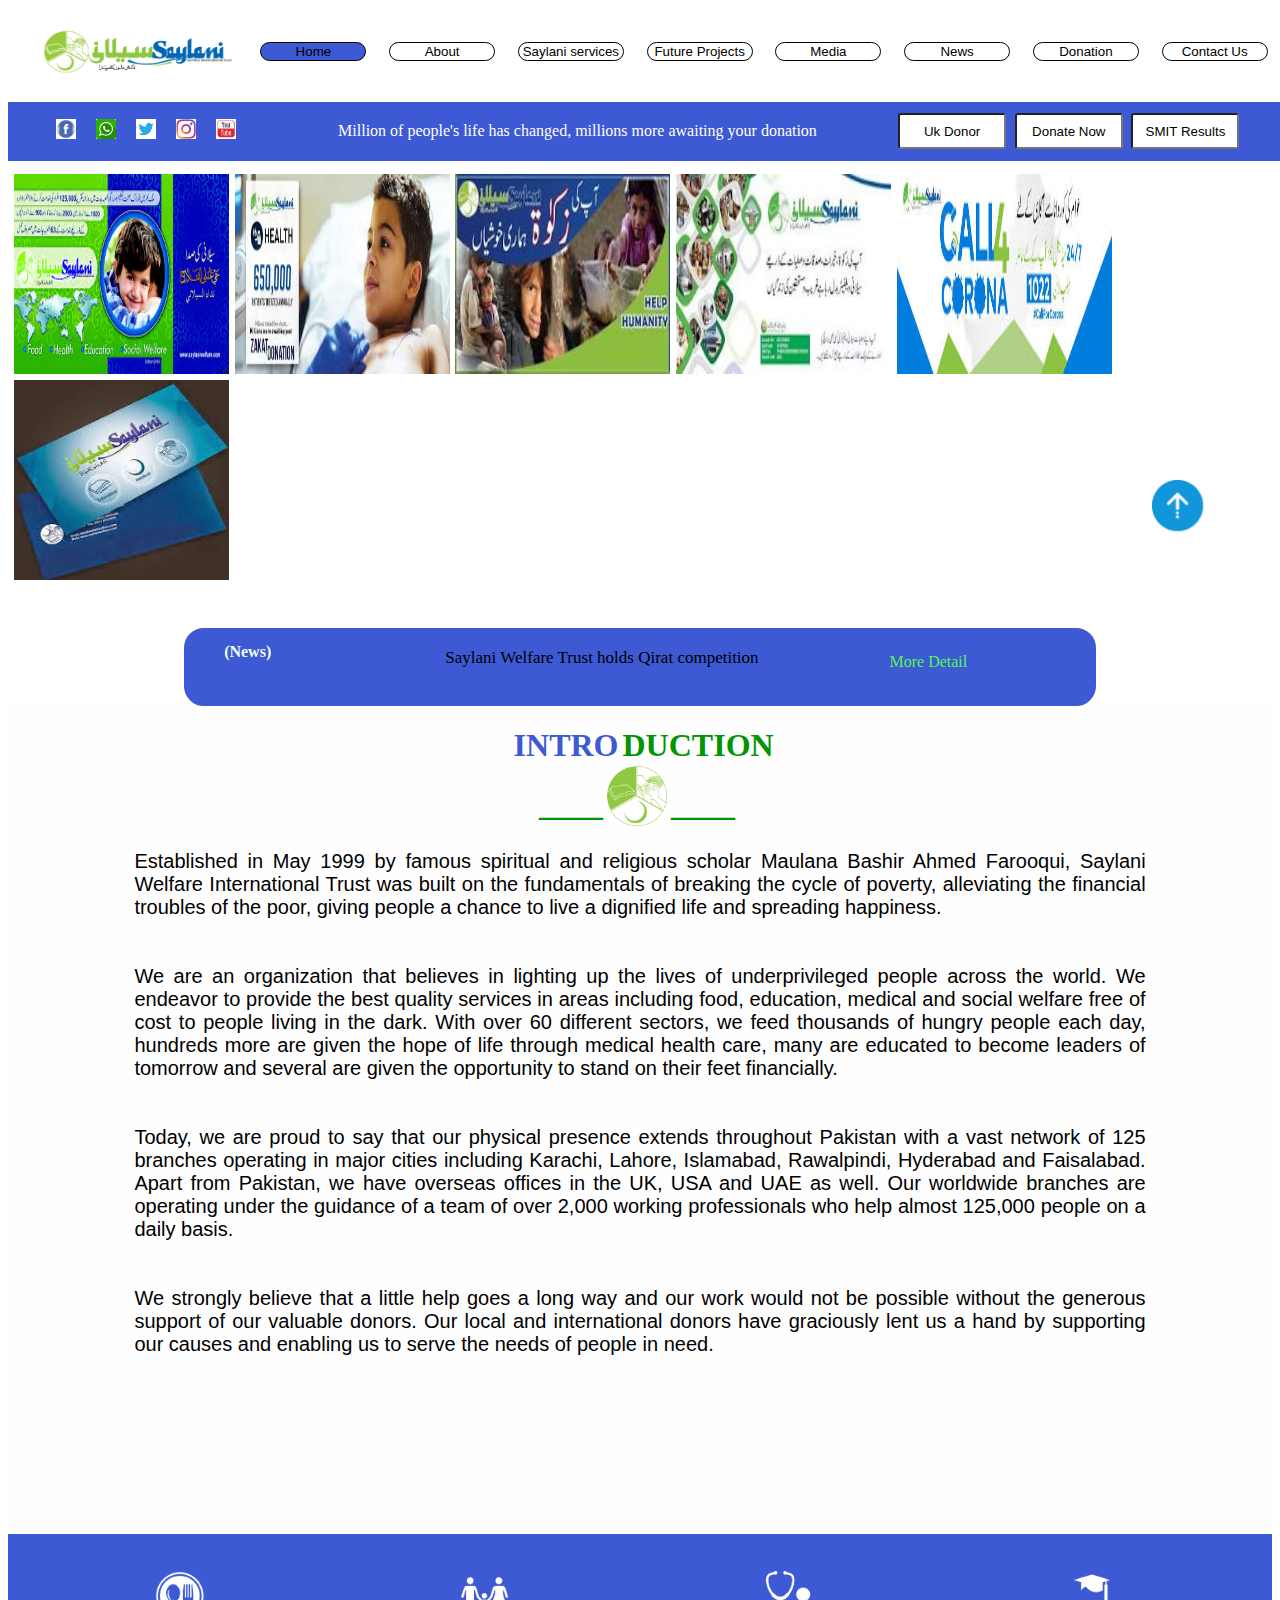
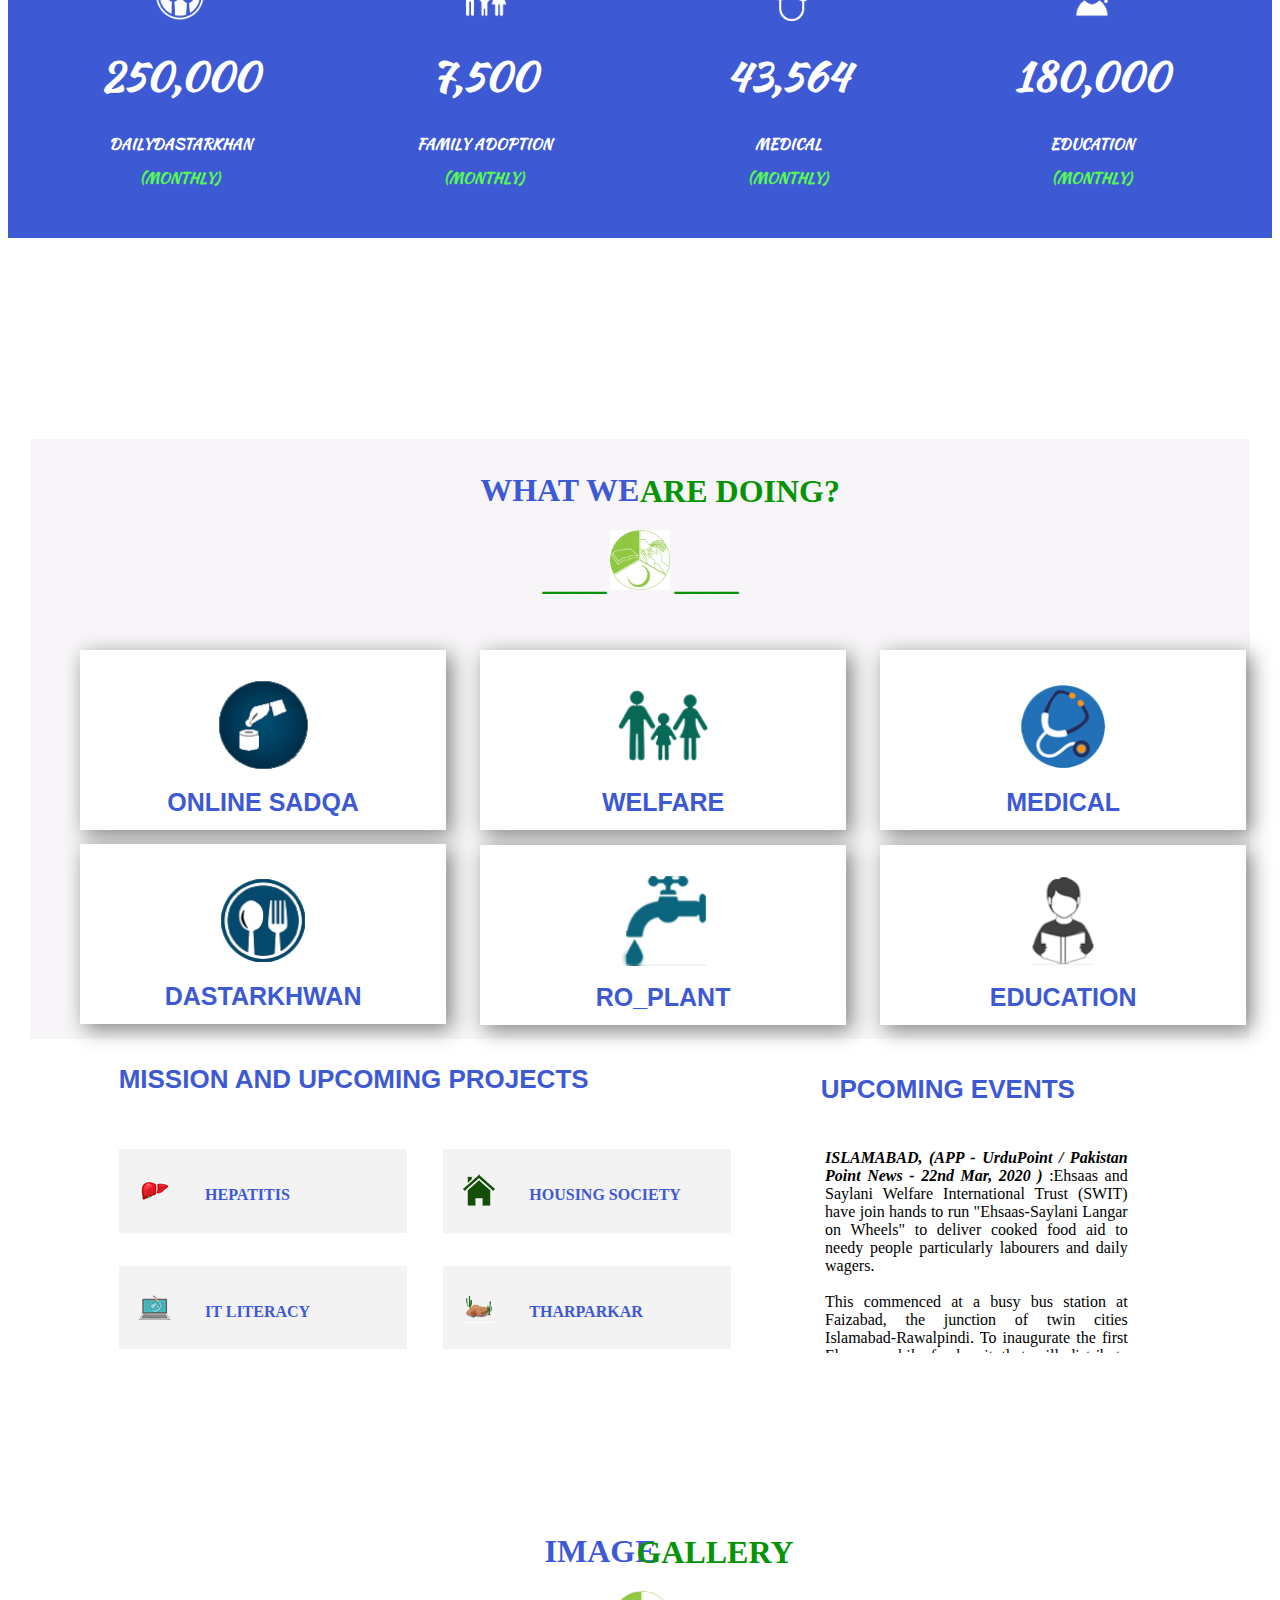
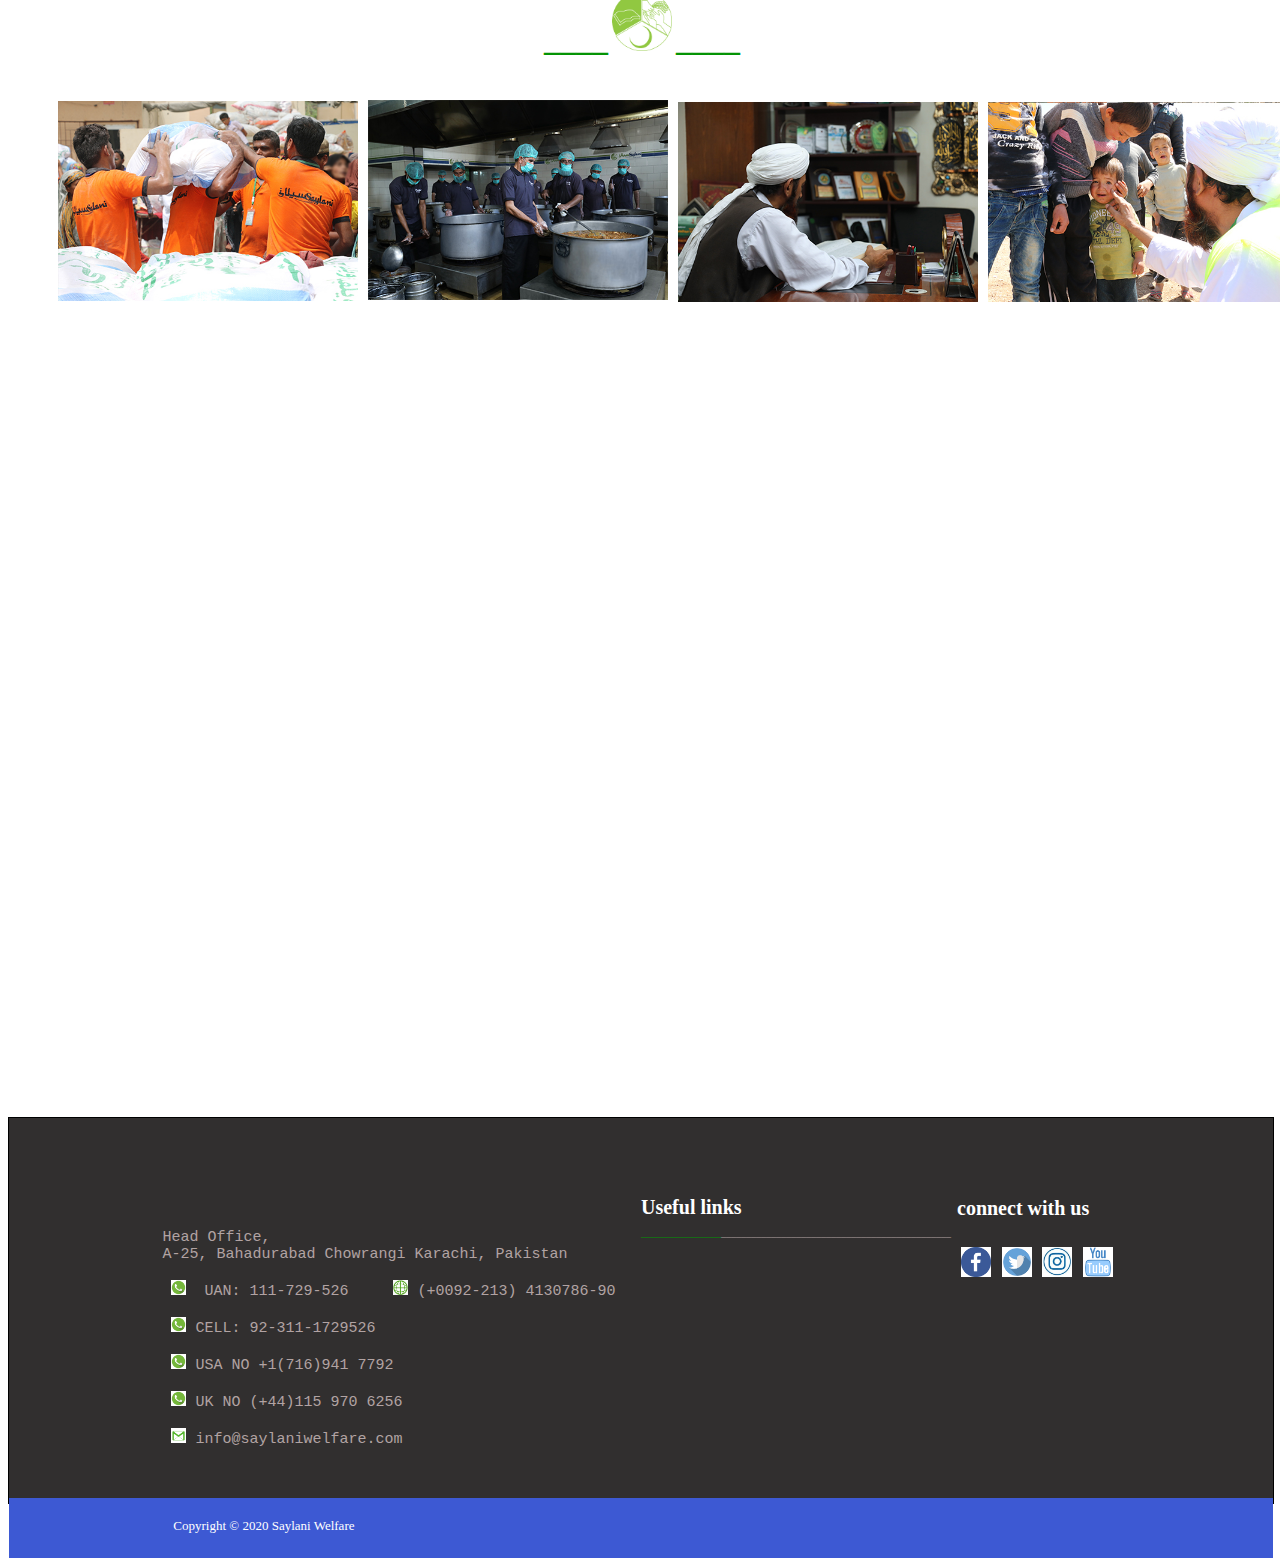
<file: index.html>
<!DOCTYPE html>
<html lang="en">

<head>
    <meta charset="UTF-8">
    <meta name="viewport" content="width=device-width, initial-scale=1.0">
    <title>home page</title>
    <link rel="stylesheet" href="style.css">
    <link href="https://fonts.googleapis.com/css2?family=Dancing+Script
        :wght@533&family=Kaushan+Script&family=Lobster&family=Satisfy&display=swap" rel="stylesheet">
</head>

<body>
    <div class="main">
        <div class="f_s">


            <div class="second">
                <div class="img_2">
                    <img id="saylani_img" width="200px" height="50px" src="image/Saylani-logo.png" alt="">
                </div>
                <div class="buttons">
                    <div class="button1">
                        <a href="index.html"><input id="buton" class="width home" type="text" value="Home"></a>
                    </div>

                    <div class="button2">
                        <a href=""><input id="buton" class="width" type="text" value="About"></a>
                    </div>

                    <div class="button3">
                        <a href=""><input id="buton" class="width" type="text" value="Saylani services"></a>
                    </div>

                    <div class="button4">
                        <a href=""><input id="buton" class="width" type="text" value="Future Projects"></a>
                    </div>

                    <div class="button5">
                        <a href=""><input id="buton" class="width" type="text" value="Media"></a>
                    </div>

                    <div class="button6">
                        <a href=""><input id="buton" class="width" type="text" value="News"></a>
                    </div>

                    <div class="button7">
                        <a href=""><input id="buton" class="width" type=" text" value="Donation"></a>
                    </div>

                    <div class="button8">
                        <a href=""><input id="buton" class="width" type="text" value="Contact Us"></a>


                    </div>
                </div>
            </div>
        </div>
        <!-- ending 2nd div -->
        <div class="first">
            <div class="img">

                <a href="http://facebook.com" target="_blank"> <img width="20px" height="20px" class="fb"
                        src="image/fbimage.jpg" alt=""></a>
                <a href="http://whatapp.com" target="_blank"> <img width="20px" height="20px" class="whatap"
                        src="image/whatap.png" alt=""></a>
                <a href="http://twitter.com" target="_blank"> <img width="20px" height="20px" class="twitter"
                        src="image/twiter.png" alt=""></a>
                <a href="http://instagram.com" target="_blank"> <img width="20px" height="20px" class="insta"
                        src="image/insta img.jpg" alt=""></a>
                <a href="http://youtube.com" target="_blank"> <img width="20px" height="20px" class="youtube"
                        src="image/youtub.jpg" alt=""></a>
            </div>
            <div class="para1">
                <p>Million of people's life has changed, millions more awaiting your donation</p>
            </div>
            <div class="inputs">
                <a href=""> <input class="input1" type="text" value="Uk Donor"> </a>
                <a href=""> <input class="input2" type="text" value="Donate Now"> </a>
                <a href=""> <input class="input3" type="text" value="SMIT Results"> </a>
            </div>
        </div>
    </div>
    <!-- ending 1st div -->



    <div class="third">
        <div class="large_img">
            <img id="img3d" class="img1" src="image/saylani images.jpg" alt="">
            <img id="img3d" class="img2" src="image/saylani health.jpg" alt="">
            <img id="img3d" class="img3" src="image/saylani 3.jpg" alt="">
            <img id="img3d" class="img4" src="image/saylani 5.jpg" alt="">
            <img id="img3d" class="img5" src="image/saylani 6.jpg" alt="">
            <img id="img3d" class="img6" src="image/saylani 7.jpg" alt="">
        </div>
    </div>
    <!-- ending third div -->
    <div class="fourth">
        <div id="news">
            <h4 >(News)</h4>
        </div>
        <div id="para">
            <p > Saylani Welfare Trust holds Qirat competition </p>
        </div>
        <div id="detail">
            <a id="detail" href="detail.html">More Detail</a>
        </div>
    </div>
    <!-- ending fourth div -->

    <div class="fifth" id="fifth">
        <div>
            <h1 id="intro">
                <h1 class="i" style="color: rgb(61, 89, 211);">INTRO</h1>
                <h1 class="d" style="color:rgb(4, 148, 4) ;">DUCTION</h1>
            </h1> <br>
            <h1 class="dash">____</h1>
            <img width="60px" id="halfl" src="image/half_logo.png" alt="">
            <h1 class="dash">____</h1>
            <div class="intro_para">
                <p id="intro_para">
                    Established in May 1999 by famous spiritual and religious scholar Maulana Bashir Ahmed Farooqui,
                    Saylani Welfare International Trust was built on the fundamentals of breaking the cycle of
                    poverty,
                    alleviating the financial troubles of the poor, giving people a chance to live a dignified
                    life and
                    spreading happiness. <br> <br>
                    <br>
                    We are an organization that believes in lighting up the lives of underprivileged people
                    across the
                    world. We endeavor to provide the best quality services in areas including food, education,
                    medical
                    and social welfare free of cost to people living in the dark. With over 60 different sectors, we
                    feed thousands of hungry people each day, hundreds more are given the hope of life through
                    medical
                    health care, many are educated to become leaders of tomorrow and several are given the
                    opportunity
                    to stand on their feet financially. <br> <br>
                    <br>
                    Today, we are proud to say that our physical presence extends throughout Pakistan with a vast
                    network of 125 branches operating in major cities including Karachi, Lahore, Islamabad,
                    Rawalpindi,
                    Hyderabad and Faisalabad. Apart from Pakistan, we have overseas offices in the UK,
                    USA and UAE as
                    well. Our worldwide branches are operating under the guidance of a team of over 2,000
                    working
                    professionals who help almost 125,000 people on a daily basis. <br> <br>
                    <br>
                    We strongly believe that a little help goes a long way and our work would not be possible
                    without
                    the generous support of our valuable donors. Our local and international donors have
                    graciously lent
                    us a hand by supporting our causes and enabling us to serve the needs of people in need.
                </p>
            </div>
        </div>
    </div> -->
    <!-- ending fifth div -->
    <div class="sixth">
        <div>
            <div style="display: inline-block;" class="food">
                <img id="foodi" src="image/icon_food_png.png" alt="">
                <h1 id="food">250,000</h1>
                <h2>
                    <h2 id="da">DAILYDASTARKHAN</h2>
                    <h2 id="mo1"">(MONTHLY)</h2></h2>
             
            </div>
            <div style="display: inline-block;" class="family">
                        <img id="familyi" src="image/icon_family_png.png" alt="">
                        <h1 id="family">7,500</h1>
                        <h2>
                            <h2 id="fa">FAMILY ADOPTION</h2>
                            <h2 id="mo2">(MONTHLY)</h2>
                        </h2>
            </div>
            <div style="display: inline-block;" class="health">
                <img id="healthi" src="image/icon_medical_png.png" alt="">
                <h1 id="health">43,564</h1>
                <h2>
                    <h2 id="ma">MEDICAL</h2>
                    <h2 id="mo3">(MONTHLY)</h2>
                </h2>
            </div>
            <div style="display: inline-block;" class="edu">
                <img id="edui" src="image/icon_education_png.png" alt="">
                <h1 id="edu">180,000</h1>
                <h2>
                    <h2 id="ed">EDUCATION</h2>
                    <h2 id="mo4">(MONTHLY)</h2>
                </h2>
            </div>
        </div>
    </div>
    <!-- ending sixth div -->
    <div id="seven" class="seven">
        <h1>
            <h1 style="color:rgb(61, 89, 211) ;" id="WHAT">WHAT WE</h1>
            <h1 style="color:rgb(4, 148, 4) ;" id="ARE">ARE DOING?</h1>

        </h1>
        <h1 id="dash12" class="dash1">____</h1>
        <img width="60px" class="halfl1" id="halfl1" src="image/half_logo.png" alt="">
        <h1 id="dash1" class="dash1">____</h1>

        <div id="onls" class="onls">
            <a href="s,w,m,d,r,e(div6)/sadqa.html"> <img id="w" class="w" src="image/onlinesadqah.png" alt=""></a>
            <h1 id="H"  class="H">ONLINE SADQA</h1>
        </div>
        <div id="welfare" class="welfare">
            <a href=""> <img id="w"  class="w" src="image/welfare.png" alt=""></a>
            <h1 id="H1"  class="H">WELFARE</h1>
        </div>
        <div id="madical" class="madical">
            <a href=""> <img id="w"  class="w" src="image/medical.png" alt=""></a>
            <h1 id="H1"  class="H">MEDICAL</h1>
        </div>
        <div id="dastarkhwan" class="dastarkhwan">
            <a href=""> <img id="w"  class="w" src="image/Dastarkhwan.png" alt=""></a>
            <h1 id="H"  class="H">DASTARKHWAN</h1>
        </div>
        <div id="roplant" class="roplant">
            <a href=""> <img id="w"  class="w" src="image/ROPLANT.png" alt=""></a>
            <h1 id="H"  class="H">RO_PLANT</h1>
        </div>
        <div id="education" class="education">
            <a href=""> <img id="w"  class="w" src="image/education.png" alt=""></a>
            <h1 id="H" class="H">EDUCATION</h1>
        </div>

    </div>
    <!-- ending seven div -->

    <div id="eight" class="eight">
        <div id="MandUp" class="MandUp">
            <div class="h1" id="h1">
                <h1>MISSION AND UPCOMING PROJECTS</h1>
            </div>
            <div class="hapathitis" id="hapathitis">
                <img class="p_img" id="p_img" src="image/Hepatitis.png" alt="">
                <p class="p_p" id="p_p">HEPATITIS</p>
            </div>
            <div class="housing_s" id="housing_s">
                <img class="p_img" id="p_img" src="image/housing.png" alt="">
                <p class="p_p" id="p_p">HOUSING SOCIETY</p>
            </div>
            <div class="itl" id="itl">
                <img class="p_img" id="p_img" src="image/IT.png" alt="">
                <p class="p_p" id="p_p">IT LITERACY</p>
            </div>
            <div class="tarparkar" id="tarparkar">
                <img class="p_img" id="p_img" src="image/tharparkar.png" alt="">
                <p class="p_p" id="p_p">THARPARKAR</p>
            </div>
        </div>
        <div id="UE" class="UE">
            <div class="h1_2" id="h1_2" ">
                <h1 >UPCOMING EVENTS</h1>
            </div>
            <div class="new_p" id="new_p">
                <p> <b> <i> ISLAMABAD, (APP - UrduPoint / Pakistan Point News - 22nd Mar, 2020 ) </i></b> :Ehsaas
                    and Saylani
                    Welfare International Trust (SWIT) have join hands to run "Ehsaas-Saylani Langar on Wheels" to
                    deliver
                    cooked food aid to needy people particularly labourers and daily wagers. <br> <br>

                    This commenced at a busy bus station at Faizabad, the junction of twin cities
                    Islamabad-Rawalpindi. To inaugurate the first Ehsaas mobile food unit that will
                    distribute food two times daily,<b> <i> Dr. Sania Nishtar </i></b>, Prime Minister's
                    Special Assistant on Social Protection and Poverty Alleviation was joined by Yousuf Lakhani,
                    President, SWIT. <br> <br>

                    Mobile vans aimed to combat hunger will discourage people from congregating at one spot for
                    free food collection and will serve at various points in cities including public places,
                    slums and hospitals while explicitly ensuring dignity and social distance for the safety of people.
                    <br> <br>

                    As people are at the risk of small income generating opportunities due to the pandemic emergency
                    in the country, this food aid concept will be stretched out soon to a bigger, better and faster
                    scale across all major cities of Pakistan as part of the Ehsaas framework. <br> <br>

                    Briefing media on the occasion,<b> <i> Dr. Nishtar said</i> </b>, "Feeding poor and deserving is
                    central to Prime Minister's vision of welfare state. Ehsaas realizes that Corona outbreak has
                    exacerbated an escalating poverty that will affect laborers and daily wagers the most, as people
                    are being bound to stay at homes. <br> <br>

                    <q> She then continued, "Ehsaas-Saylani Langar on Wheels is the dire need of the hour that will
                        not only address hunger and nutritional needs of the impoverished, but it will also provide
                        us an opportunity to connect with them, respond to their needs and educate them about
                        precautionary guidelines to fight this war against Corona virus." "We are deeply
                        honoured to partner
                        with Ehsaas and pledge full support for this tremendous cause to ease the food burden of
                        urban poor with complete dignity and safety in these difficult times.</q> said President,
                    SWIT.
                    <br> <br>

                    Last year in October, Prime Minister Imran Khan had launched Ehsaas Saylani Langar
                    initiative to provide free food to the poor, laborers and homeless across the country. <br> <br>

                    Since then, several Ehsaas-Saylani Langars have been opened and several others are
                    under construction to feed the poor. <br> <br>

                    Through this program 112 Ehsaas-Saylani Langars will open throughout the country. <br> <br>

                    Sitting under the umbrella of Ehsaas, this Langar on wheels initiative will expand
                    the capacity under the public private partnership to distribute food by removing
                    barriers that prevent access to underserved areas and will allow for fast and
                    flexible delivery in line with precautionary protocols set out by Ehsaas.</p> <br>
            </div>
        </div>
    </div>
    <!-- ending 8th div  -->

    <div id="nine" class="nine">
        <h1>
            <h1 style="color:rgb(61, 89, 211) ;" class="IM" id="IM">IMAGE</h1>
            <h1 style="color:rgb(4, 148, 4) ;"   class="GA" id="GA">GALLERY</h1>
        </h1>
        <h1 id="dash1_1" class="dash1_1">____</h1>
        <img width="60px" class="halfl1_1" id="halfl1_1" src="image/half_logo.png" alt="">
        <h1 id="dash1_1" class="dash1_1">____</h1>
    </div>
    <div class="G_imgs" id="G_imgs">
        <a href="image_page/img1.html"><img id="iim1" width="300px" style="position: relative;left: 50px; top: 200px;"
                src="image/rashan2.jpg" alt=""></a>
        <a href="image_page/img2.html"><img id="iim2" width="300px" style="position: relative;left: 360px; top: -5px;"
                src="image/food.jpg" alt=""></a>
        <a href="image_page/img3.html"><img id="iim3" width="300px" style="position: relative;left: 670px; top: -207px;"
                src="image/hazrat.jpg" alt=""></a>
        <a href="image_page/img4.html"><img id="iim4"  width="300px" style="position: relative;left: 980px; top: -411px;"
                src="image/hazrat2.jpg" alt=""></a>
    </div>
    <!-- ending 9th div -->
    <div class="ten">
        <div id="footer">
            <p>
                <pre>   Head Office,
   A-25, Bahadurabad Chowrangi Karachi, Pakistan<br>
   <a style="text-decoration: none;color: rgb(177, 163, 163);" href=""> <img id="foot_img" src="image/phone.png" alt=""> </a> UAN: 111-729-526    <a style="text-decoration: none;color: rgb(177, 163, 163);" href=""> <img id="foot_img" src="image/network.jpg" alt=""> </a>(+0092-213) 4130786-90<br>
   <a style="text-decoration: none;color: rgb(177, 163, 163);" href=""> <img id="foot_img" src="image/phone.png" alt=""> </a>CELL: 92-311-1729526<br>
   <a style="text-decoration: none;color: rgb(177, 163, 163);" href=""> <img id="foot_img" src="image/phone.png" alt=""> </a>USA NO +1(716)941 7792<br>
   <a style="text-decoration: none;color: rgb(177, 163, 163);" href=""> <img id="foot_img" src="image/phone.png" alt=""></a> UK NO (+44)115 970 6256<br>
   <a style="text-decoration: none;color: rgb(177, 163, 163);" href=""> <img id="foot_img" src="image/mailc.png" alt=""> </a>info@saylaniwelfare.com</p>
            </pre>
        </div>
     <div class="ufl">
         <h1>Useful links</h1>
         <p id="f_para" style="color: rgb(4, 148, 4); display: inline-block;"> ________________</p><p id="f_para" style="color:rgb(177, 163, 163) ; display: inline-block;">______________________________________________</p>
     </div>
     <div class="ufl">
         <h1 id="f_lh">connect with us</h1>
        <a href=""> <img id="l_img"  src="image/fbc.png" alt=""></a>
        <a href=""> <img id="l_img"  src="image/twic.png" alt=""></a>
        <a href=""> <img id="l_img"  src="image/1in1.jpg" alt=""></a>
        <a href=""> <img id="l_img"  src="image/youc.png" alt=""></a>
    </div>
    <div class="l_l">
        <p id="l_p">Copyright © 2020 Saylani Welfare</p>
    </div>
    </div>

   <a href=""> <img style="width: 4%;position: fixed;left: 90%;top: 480px; z-index: 1;" src="image/go to top.png" alt=""></a>

    <!-- </div> -->
    </div>
</body>

</html>
</file>
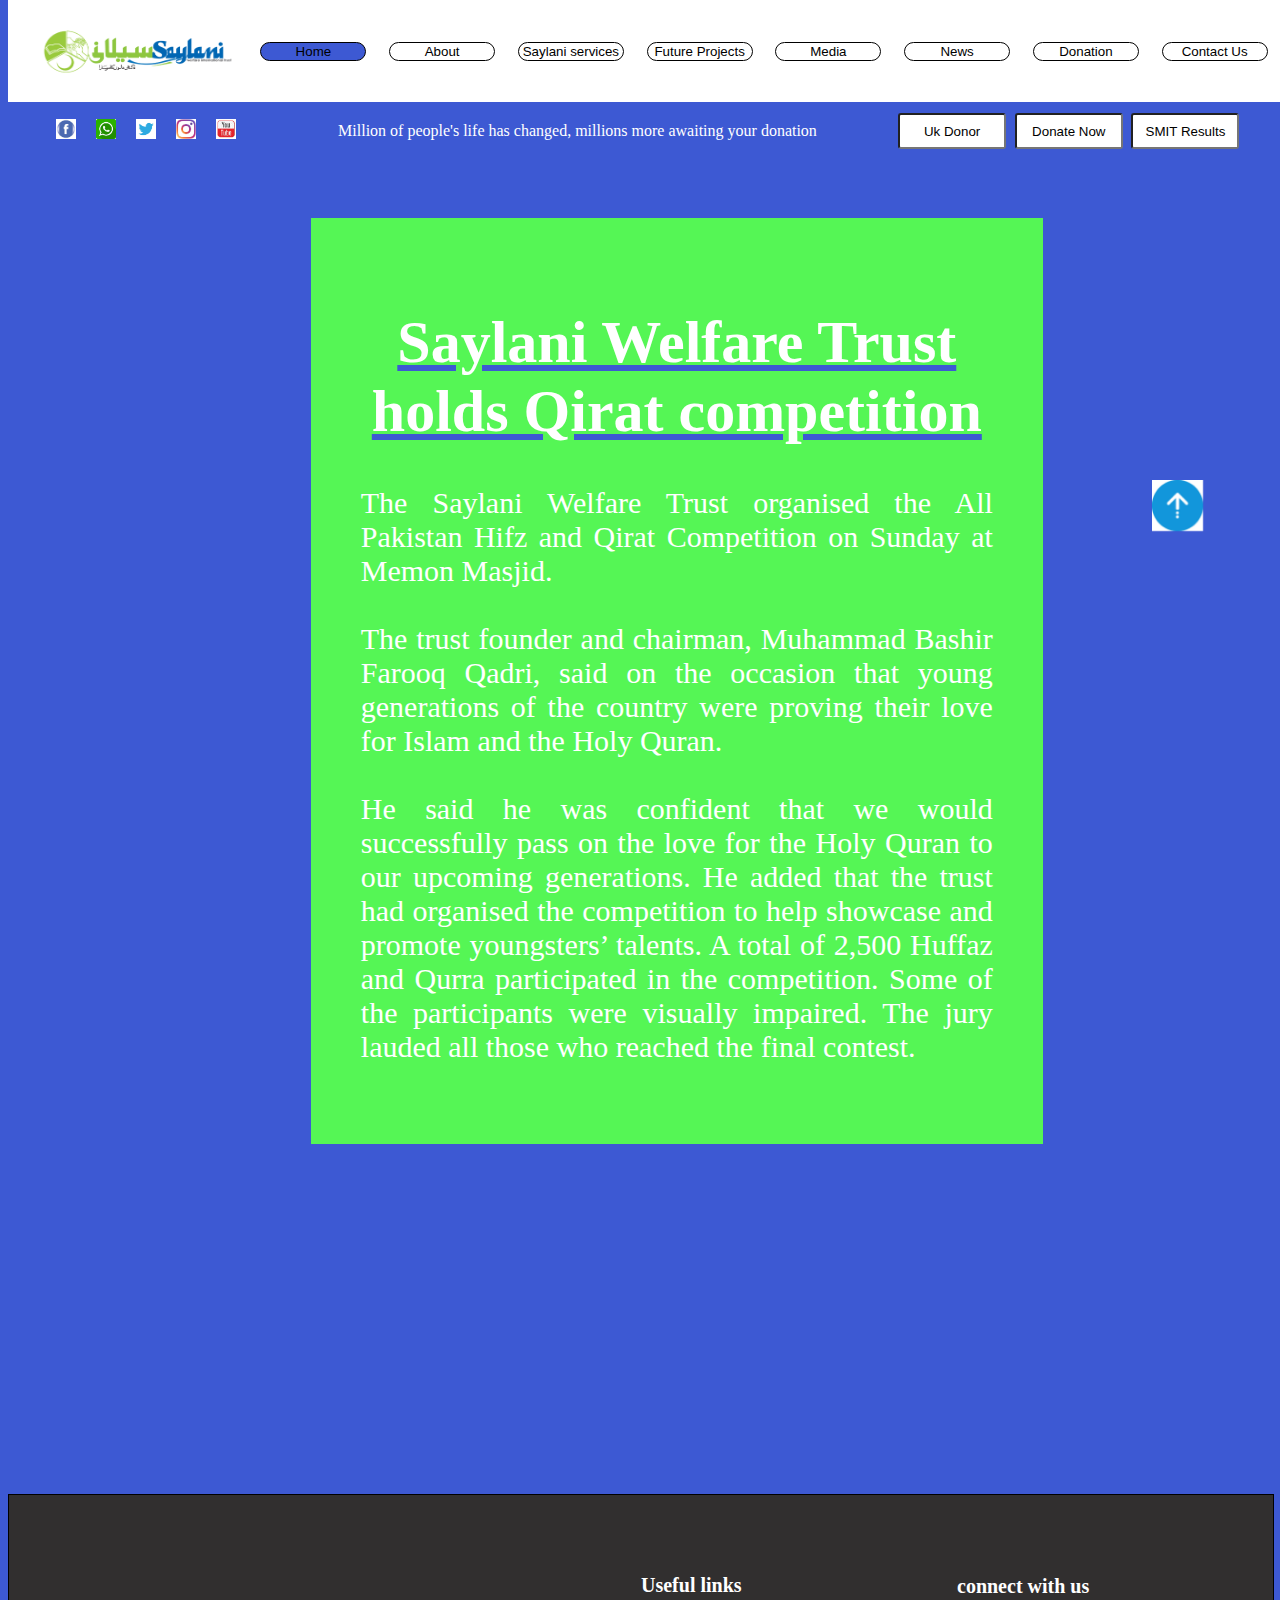
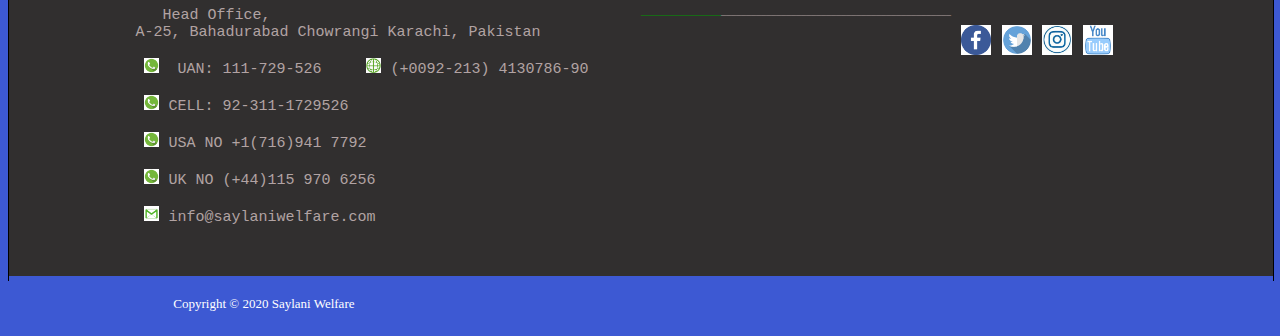
<file: detail.html>
<!DOCTYPE html>
<html lang="en">
<head>
    <meta charset="UTF-8">
    <meta name="viewport" content="width=device-width, initial-scale=1.0">
    <title>More Detail</title>
    <link rel="stylesheet" href="style.css">
</head>
<body style="background-color:rgb(61, 89, 211);">
    
    <div class="second">
        <div class="img_2">
            <img id="saylani_img" width="200px" height="50px" src="image/Saylani-logo.png" alt="">
        </div>
        <div class="buttons">
            <div class="button1">
                <a href="index.html"><input class="width home" id="buton" type="text" value="Home"></a>
            </div>

            <div class="button2">
                <a href=""><input id="buton" class="width" type="text" value="About"></a>
            </div>

            <div class="button3">
                <a href=""><input id="buton" class="width" type="text" value="Saylani services"></a>
            </div>

            <div class="button4">
                <a href=""><input id="buton" class="width" type="text" value="Future Projects"></a>
            </div>

            <div class="button5">
                <a href=""><input id="buton" class="width" type="text" value="Media"></a>
            </div>

            <div class="button6">
                <a href=""><input id="buton" class="width" type="text" value="News"></a>
            </div>

            <div class="button7">
                <a href=""><input id="buton" class="width" type=" text" value="Donation"></a>
            </div>

            <div class="button8">
                <a href=""><input id="buton" class="width" type="text" value="Contact Us"></a>


            </div>
        </div>
    </div>
</div>
<!-- ending 2nd div -->
<div class="first">
    <div class="img">

        <a href="http://facebook.com" target="_blank"> <img width="20px" height="20px" class="fb"
                src="image/fbimage.jpg" alt=""></a>
        <a href="http://whatapp.com" target="_blank"> <img width="20px" height="20px" class="whatap"
                src="image/whatap.png" alt=""></a>
        <a href="http://twitter.com" target="_blank"> <img width="20px" height="20px" class="twitter"
                src="image/twiter.png" alt=""></a>
        <a href="http://instagram.com" target="_blank"> <img width="20px" height="20px" class="insta"
                src="image/insta img.jpg" alt=""></a>
        <a href="http://youtube.com" target="_blank"> <img width="20px" height="20px" class="youtube"
                src="image/youtub.jpg" alt=""></a>
    </div>
    <div class="para1">
        <p>Million of people's life has changed, millions more awaiting your donation</p>
    </div>
    <div class="inputs">
        <a href=""> <input class="input1" type="text" value="Uk Donor"> </a>
        <a href=""> <input class="input2" type="text" value="Donate Now"> </a>
        <a href=""> <input class="input3" type="text" value="SMIT Results"> </a>
    </div>
</div>
</div>

    <!-- ending 2nd div -->
    <div class="div_d">
        <h1 id="heading">Saylani Welfare Trust holds Qirat competition</h1>
    <p id="para_d">
        The Saylani Welfare Trust organised the All Pakistan Hifz and Qirat Competition on Sunday at Memon Masjid. <br> <br>


        The trust founder and chairman, Muhammad Bashir Farooq Qadri, said on the occasion that young generations of the country were proving their love for Islam and the Holy Quran. <br> <br>
        
        He said he was confident that we would successfully pass on the love for the Holy Quran to our upcoming generations. He added that the trust had organised the competition to help showcase and promote youngsters’ talents. A total of 2,500 Huffaz and Qurra participated in the competition. Some of the participants were visually impaired.
     The jury lauded all those who reached the final contest.
    </p>
    
</div>
<!-- <a id="back" href="index.html"> <button>back</button></a> -->
<div class="ten">
    <div id="footer">
        <p>
            <pre>   Head Office,
A-25, Bahadurabad Chowrangi Karachi, Pakistan<br>
<a style="text-decoration: none;color: rgb(177, 163, 163);" href=""> <img id="foot_img" src="image/phone.png" alt=""> </a> UAN: 111-729-526    <a style="text-decoration: none;color: rgb(177, 163, 163);" href=""> <img id="foot_img" src="image/network.jpg" alt=""> </a>(+0092-213) 4130786-90<br>
<a style="text-decoration: none;color: rgb(177, 163, 163);" href=""> <img id="foot_img" src="image/phone.png" alt=""> </a>CELL: 92-311-1729526<br>
<a style="text-decoration: none;color: rgb(177, 163, 163);" href=""> <img id="foot_img" src="image/phone.png" alt=""> </a>USA NO +1(716)941 7792<br>
<a style="text-decoration: none;color: rgb(177, 163, 163);" href=""> <img id="foot_img" src="image/phone.png" alt=""></a> UK NO (+44)115 970 6256<br>
<a style="text-decoration: none;color: rgb(177, 163, 163);" href=""> <img id="foot_img" src="image/mailc.png" alt=""> </a>info@saylaniwelfare.com</p>
        </pre>
    </div>
 <div class="ufl">
     <h1>Useful links</h1>
     <p id="f_para" style="color: rgb(4, 148, 4); display: inline-block;"> ________________</p><p id="f_para" style="color:rgb(177, 163, 163) ; display: inline-block;">______________________________________________</p>
 </div>
 <div class="ufl">
     <h1 id="f_lh">connect with us</h1>
    <a href=""> <img id="l_img"  src="image/fbc.png" alt=""></a>
    <a href=""> <img id="l_img"  src="image/twic.png" alt=""></a>
    <a href=""> <img id="l_img"  src="image/1in1.jpg" alt=""></a>
    <a href=""> <img id="l_img"  src="image/youc.png" alt=""></a>
</div>
<div class="l_l">
    <p id="l_p">Copyright © 2020 Saylani Welfare</p>
</div>
</div>

<a href=""> <img style="width: 4%;position: fixed;left: 90%;top: 480px; z-index: 1;" src="image/go to top.png" alt=""></a>

</body>
</html>
</file>
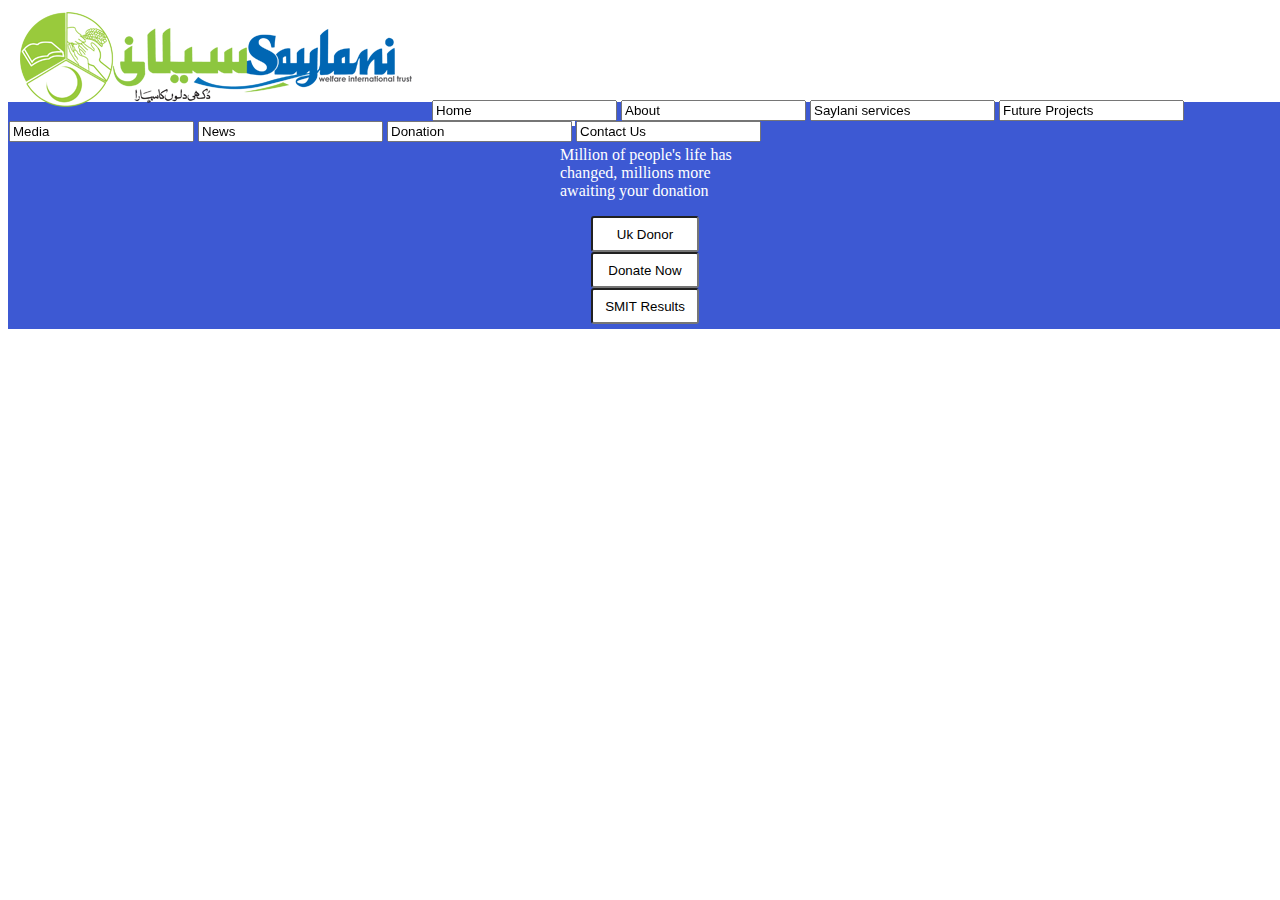
<file: s,w,m,d,r,e(div6)/ro_plant.html>
<!DOCTYPE html>
<html lang="en">
<head>
    <meta charset="UTF-8">
    <meta name="viewport" content="width=device-width, initial-scale=1.0">
    <title>Ro_plant</title>
    <link rel="stylesheet" href="../style.css">
</head>
<body>
    <div class="first">
        <div class="img">

            <a href="http://facebook.com" target="_blank"> <img width="20px" height="20px" class="fb"
                    src="../image/fbimage.jpg" alt=""></a>
            <a href="http://whatapp.com" target="_blank"> <img width="20px" height="20px" class="whatap"
                    src="../image/whatap.png" alt=""></a>
            <a href="http://twitter.com" target="_blank"> <img width="20px" height="20px" class="twitter"
                    src="../image/twiter.png" alt=""></a>
            <a href="http://instagram.com" target="_blank"> <img width="20px" height="20px" class="insta"
                    src="../image/insta img.jpg" alt=""></a>
            <a href="http://youtube.com" target="_blank"> <img width="20px" height="20px" class="youtube"
                    src="../image/youtub.jpg" alt=""></a>

            <p class="para1">Million of people's life has changed, millions more awaiting your donation</p>
            <a href=""> <input class="input1" type="text" value="Uk Donor"> </a>
            <a href=""> <input class="input2" type="text" value="Donate Now"> </a>
            <a href=""> <input class="input3" type="text" value="SMIT Results"> </a>
        </div>
    </div>
    <!-- ending 1st div -->


    <div class="second">
        <div>
            <img class="second_img" src="../image/Saylani-logo.png" alt="">
            <a href="../index.html"><input class="button" id="home" type="text" value="Home"></a>
            <a href=""><input class="button" type="text" value="About"></a>
            <a href=""><input class="button" type="text" value="Saylani services"></a>
            <a href=""><input class="button" type="text" value="Future Projects"></a>
            <a href=""><input class="button" type="text" value="Media"></a>
            <a href=""><input class="button" type="text" value="News"></a>
            <a href=""><input class="button" type="text" value="Donation"></a>
            <a href=""><input class="button" type="text" value="Contact Us"></a>


        </div>

    </div>
</body>
</html>
</file>
<file: style.css>
.first{
    position: relative;
    top: 93px;
    display: flex;
    flex-direction: row;
    justify-content: space-around;   
    flex-wrap: wrap;
    width: 100%;
    border: 5px solid rgb(61, 89, 211);
    background-color:rgb(61, 89, 211);
}
.img,.para1,.inputs{
    display: flex;
   flex-direction: row;
   justify-content: space-around;
   flex-wrap: wrap;
   width: 200px;
     align-items: center;
}
.para1{
 width: 500px;
 align-items: center;
 margin-left: 5px;
 padding-left: 10px;
 color: white;
}
.inputs{
    width: 350px;
    height: -30px;
    
}
.input1,.input2,.input3{
    width: 100px;
    height: 30px;
    cursor: pointer;
    text-align: center;
    /* border: 1px solid black; */
    border-radius: 3px 3px 3px 3px;
}
.second{
    position: fixed;
    top: 0px;
     display: flex;
    flex-direction:row;
    justify-content: space-around;   
    flex-wrap: wrap;
    width: 100%;
    height: 100px;
    z-index: 1;
      background-color:white;
      border: 1px solid white; 
}

.img_2{
    
    display: flex;
    flex: 2;
    flex-wrap: wrap;
    align-items: center;
     flex-direction: row;
     justify-content: space-around;
 
}
#saylani_img{
    margin-left: 30px;
}
.button1,.button2,.button3,.button4,.button5,.button6,.button7,.button8{
  display: flex;
  flex-direction: row;
  flex-wrap: wrap;
  justify-content: space-around; 
  left: -10px;  
}
.width{
    width: 100px;
    text-align: center;
    border: 1px solid black;
    border-radius: 10px 10px 10px 10px ;
}
input[class~=home]{ 
    background-color:rgb(61, 89, 211)  ;
}
#buton{
    cursor: pointer;
}
#buton:hover{
color: rgb(85, 246, 85);
background-color:rgb(61, 89, 211) ;

}
.buttons{
    position: relative;
    display: flex;
    flex-direction: row;
    justify-content: space-around;
    flex-wrap: wrap;
    flex:10.5;
    margin:10px;
    text-align: center;
    align-items: center;
} 
.third{
    display: flex;
    flex-direction: row;
    align-items: center;
    flex-wrap: wrap;
     margin: 2px; 
     padding: 2px; 
    position: relative; 
    top: 100px;
    /* height: 200px; */
    width: 99.3%;
    /* border: 5px solid black; */
    /* background-color: black; */

}
#img3d{
    width: 215px;
    height: 200px;
    margin-left: 1.8px;
    margin-top: 2px;
    text-align: center;
}

.fourth{
    display: flex;
    flex-direction: row;
    align-items: center;
    margin-left: auto;
    margin-right: auto;
    flex-wrap: wrap;
    height: 50px;
    width: 70%;
    position: relative;
    top: 140px;
    text-align: center;
    background-color:rgb(61, 89, 211) ;
    border: 14px solid rgb(61, 89, 211);
    border-radius: 20px 20px 20px 20px;
}
@media only screen and (max-width:500px){
    .fourth{
        display: flex;
        flex-direction: row;
        align-items: center;
        margin-left: auto;
        margin-right: auto;
        flex-wrap: wrap;
        height: 80px;
        width: 70%;
        position: relative;
        top: 230px;
        text-align: center;
        background-color:rgb(61, 89, 211) ;
        border: 14px solid rgb(61, 89, 211);
        border-radius: 20px 20px 20px 20px;
    }
}
#news{
    flex: 1;
    display: flex;
    flex-wrap: wrap;
    align-items: center;
    /* display: inline-block; */
    position: relative;
    top:-20px;
    left: 3%;
    text-align: center;
    color: azure;
}
#para{
    display: flex;
    flex: 2;
    align-items: center;
    flex-wrap: wrap;
    position: relative;
    font-size: 17px;
    top: -14px;
    left: 8%;
}
#detail{
    display: flex;
    flex: 2;
    align-items: center;
    flex-wrap: wrap;
    position: relative;
    top: -5px;
    left: 13%;
    text-decoration: none;
    color:rgb(85, 246, 85) ;
}
.div_d{
    position: relative;
    font-size: 30px;
    left: 20%;
    top: 100px;
    width: 50%;
    /* border: 1px solid black; */
    margin-left: auto;
    margin-right: auto;
    /* text-align: center; */
    padding: 50px;
    margin: 50px;
    background-color:rgb(85, 246, 85) ;
    color:rgb(255, 255, 255) ;
}
#heading{
    text-align: center;
    text-decoration:  underline rgb(61, 89, 211) ;
}
#para_d{
    text-align: justify;
}
@media only screen and ( max-width:500px){
    .div_d{
        position: relative;
        font-size: 30px;
        left: 0%;
        top: 50px;
        width: 60%;
        margin-left: auto;
        margin-right: auto;
        padding: 50px;
        margin: 50px;
        background-color:rgb(85, 246, 85) ;
        color:rgb(255, 255, 255) ;
    }
    #heading{
        text-align: center;
        text-decoration:  underline rgb(61, 89, 211) ;
        font-size: 40px;
    }
    #para_d{
        text-align: justify;
        font-size: 20px;
    }
}


.fifth{
    display: flex;
    flex-wrap: wrap;
    flex-direction: row;
    position: relative;
    width: 100%;
    top: 140px;
    /* border: 1px solid black; */
    height: 850px;
    background-color: rgb(255, 254, 254);
    
}
#intro{
    text-align: center;
    display: inline-block;
}
.i{
    position: relative;
    left: 40%;
    display: inline-block;
}
.d{
    display: inline-block;
    position: relative;
    left: 40%;
}
.dash{
    display: inline-block;
    position: relative;
    top: -30px;
    left: 42%;
    text-align: center;
    color: rgb(4, 148, 4) ;
}
#halfl{
    display: inline-block;
    position: relative;
    top: -20px;
    /* left: 560px; */
    left: 42%;
    /* margin-left: auto;
    margin-right: auto; */
}
@media only screen  and (max-width:600px){
    .fifth{
        display: flex;
        flex-wrap: wrap;
        flex-direction: row;
        position: relative;
        width: 100%;
        top: 300px;
        /* border: 1px solid black; */
        height: 850px;
        background-color: rgb(255, 254, 254);
        
    }
    .dash{
        display: inline-block;
    position: relative;
    top: -30px;
    left: 28%;
    text-align: center;
    color: rgb(4, 148, 4) ;
    }
    #halfl{
        display: inline-block;
        position: relative;
        top: -20px;
        /* left: 560px; */
        left: 28%;

    }
    #intro{
        text-align: center;
        display: inline-block;
    }
    .i{
        position: relative;
        left: 23%;
        display: inline-block;
    }
    .d{
        display: inline-block;
        position: relative;
        left: 23%;
    }
    
}
@media only screen and (max-width:600px)
{
    #intro_para{
        height: 20px;
    }
    #intro_para{
        font-size:10px;

        width: 100%;
        position: relative;
    
    }  
    #fifth{
        height: 500px;
    }
}
.intro_para{
    width: 80%;
    position: relative;
    top: -50px;
    margin-left: auto;
    margin-right: auto;
    text-align: justify;
    font-size: 20px;
    padding: 5px;
    font-family: 'Lucida Sans', 'Lucida Sans Regular', 'Lucida Grande', 'Lucida Sans Unicode', Geneva, Verdana, sans-serif;
}


.sixth{
    display: flex;
    
    flex-direction: row;
    flex-wrap: wrap;
    /* justify-content: center; */
    font-family: 'Lobster', cursive;
    font-family: 'Dancing Script', cursive;
    font-family: 'Satisfy', cursive;
    font-family: 'Kaushan Script', cursive;
    position: relative;
    top: 100px;
    background-color: rgb(61, 89, 211);
    /* border: 1px solid rgb(61, 89, 211); */
    border: 2px solid rgb(61, 89, 211);
}
@media only screen and ( max-width: 500px){
    .sixth{
        display: flex;
        
        flex-direction: row;
        flex-wrap: wrap;
        /* justify-content: center; */
        font-family: 'Lobster', cursive;
        font-family: 'Dancing Script', cursive;
        font-family: 'Satisfy', cursive;
        font-family: 'Kaushan Script', cursive;
        position: relative;
        top: 250px;
        background-color: rgb(61, 89, 211);
        /* border: 1px solid rgb(61, 89, 211); */
        border: 2px solid rgb(61, 89, 211);
    }
}
/* all main  div */
.food,.family,.health,.edu{
    display: inline-block;
    display: flex;
    flex-direction: row;
    flex-wrap: wrap;
    width: 250px;
    height: 250px;
    position: relative;
    top:10px;
    margin: 25px;
    left: 20px;
    /* border: 10px solid black; */

}
/* icon div */
#foodi,#edui,#healthi,#familyi{
    width: 50px;
    display: block;
    margin-left: auto;
    margin-right: auto;
    /* margin: 10px; */
}
#food,#family,#health,#edu{
    color: white;
    text-align: center;
    font-size: 40px;
}
#da,#ed,#fa,#ma{
    font-size: 15px;
    color: white;
    text-align: center;
}
#mo1,#mo2,#mo3,#mo4{
    font-size: 15px;
    color: rgb(85, 246, 85);
    text-align: center;
}



/* seventh */
.seven{
    position: relative;
    margin-left: auto;
    margin-right: auto;
    width: 96.5%;
    top: 300px;
    height: 600px;
    background-color: rgba(245, 243, 246, 0.849);
    border: 1px solid white;
}
.sadqa-third{
position: relative;
top: 90px;
}
.large_img-s{
    position: relative;
    height: 400px;
    background-color: black;
}
.large-img-s{
    position: relative;
    left: 30%;
    width: 10%;
    display: block;
    margin-left: auto;
    margin-right: auto;
}
/* logo uper wala sb kuch */
#WHAT{
    text-align: center;
    display: inline-block;
    position: relative;
    top: -10px;
   left: 450px;
}
#ARE{
    text-align: center;
    /* display: inline-block; */
    position: relative;
    top: -89px;
   left: 100px;
}
.dash1{
    display: inline-block;
    position: relative;
    top: -90px;
    left: 42%;
    /* text-align: center; */
    color: rgb(4, 148, 4) ;
}
#halfl1{
    display: inline-block;
    position: relative;
    top: -90px;
    /* left: 560px; */
    left: 42%;
    margin-left: auto;
    margin-right: auto;
}

.onls{
    position: relative;
    top: -60px;
    left: 50px;
    height: 30%;
    width: 30%;
    box-shadow: 5px 5px 20px gray ;
    background-color:white;
}
.welfare{
    position: relative;
    top: -240px;
    left: 450px;
    height: 30%;
    width: 30%;
    box-shadow: 5px 5px 20px gray ;
    background-color: white;
}
.madical{
    position: relative;
    top: -420px;
    left: 850px;
    height: 30%;
    width: 30%;
    box-shadow: 5px 5px 20px gray ;
    background-color: white;
}
.dastarkhwan{
    position: relative;
    top: -406px;
    left: 50px;
    height: 30%;
    width: 30%;
    box-shadow: 5px 5px 20px gray ;
    background-color: white;
}
.roplant{
    position: relative;
    top: -585px;
    left: 450px;
    height: 30%;
    width: 30%;
    box-shadow: 5px 5px 20px gray ;
    background-color: white;
}
.education{
    position: relative;
    top: -765px;
    left: 850px;
    height: 30%;
    width: 30%;
    box-shadow: 5px 5px 20px gray ;
    background-color: white;
}
.w{
    position: relative;
    width: 25%;
    display: block;
    top: 30px;
    margin-left: auto;
    margin-right: auto;
    cursor: pointer;

}
.H{
    font-family: 'Lucida Sans', 'Lucida Sans Regular', 'Lucida Grande', 'Lucida Sans Unicode', Geneva, Verdana, sans-serif;
    position: relative;
    text-align: center;
    font-size: 25px;
    top: 30px;
    color: rgb(61, 89, 211);

}
@media only screen and (max-width:500px){
    /* seventh */
#seven{
    display: flex;
    flex-direction: row;
    flex-wrap: wrap;
    justify-items: center;
    position: relative;
    margin-left: auto;
    margin-right: auto;
    width: 96.5%;
    top: 250px;
    height: 1500px;
    background-color: rgba(245, 243, 246, 0.849);
    border: 1px solid white;
}
/* .large_img{
    position: relative;
    height: 100px;
} */
/* logo uper wala sb kuch */
#WHAT{
    text-align: center;
    display: inline-block;
    position: relative;
    top: 80px;
   left: 70px;
}
#ARE{
    text-align: center;
    /* display: inline-block; */
    position: relative;
    top: 80px;
   left: 75px;
}
#dash12{
    display: inline-block;
    position: relative;
    top: 167px;
    left: -12%;
    /* text-align: center; */
    color: rgb(4, 148, 4) ;
}
#dash1{
    display: inline-block;
    position: relative;
    top: -75px;
    left: 2%;
    /* text-align: center; */
    color: rgb(4, 148, 4) ;
}
.halfl1{
    display: inline-block;
    position: relative;
    top: -90px;
    width: 20%;
    height: 5%;
    left: -10%;
    margin-left: auto;
    margin-right: auto;
}
#onls,#welfare,#madical,#dastarkhwan,#roplant,#education{
    display: flex;
    flex-direction: row;
    flex-wrap: wrap;
}
#onls{
    position: relative;
    top: 50px;
    left: -60px;
    margin-left: auto;
    margin-right: auto;
    height: 10%;
    width: 50%;
    box-shadow: 5px 5px 20px gray ;
    background-color:white;
}
.large_img-s{
    position: relative;
    height: 400px;
}
#ten{
    position: relative;
    top: 500px;
}
#large-img-s{
   
    position: relative;
    top: 5px;
    width: 5%;
    height: 4.5%;
    left: 2.5%;
}
#welfare{
    position: relative;
    top: -80px;
    left: 150px;
    height: 10%;
    width: 50%;
    box-shadow: 5px 5px 20px gray ;
    background-color: white;
}
#madical{
    position: relative;
    top: 100px;
    left: -75px;
    height: 10%;
    width: 50%;
    box-shadow: 5px 5px 20px gray ;
    background-color: white;
}
#dastarkhwan{
    position: relative;
    top: -30px;
    left: 150px;
    height: 10%;
    width: 50%;
    box-shadow: 5px 5px 20px gray ;
    background-color: white;
}
#roplant{
    position: relative;
    top: 150px;
    left: -75px;
    height: 10%;
    width: 50%;
    box-shadow: 5px 5px 20px gray ;
    background-color: white;
}
#education{
    position: relative;
    top: 30px;
    left: 150px;
    height:10%;
    width: 50%;
    box-shadow: 5px 5px 20px gray ;
    background-color: white;
}
#w{
    display: flex;
    flex-wrap: wrap;
    flex-direction: row;
    position: relative;
    width: 70%;
    flex: 5;
    top: 20px;
    left: 60px;
    cursor: pointer;

}
#H1{
    font-family: 'Lucida Sans', 'Lucida Sans Regular', 'Lucida Grande', 'Lucida Sans Unicode', Geneva, Verdana, sans-serif;
    position: relative;
    font-size: 27px;
   left: -15%;
    top: 95px;
    color: rgb(61, 89, 211);
}
#H{
    font-family: 'Lucida Sans', 'Lucida Sans Regular', 'Lucida Grande', 'Lucida Sans Unicode', Geneva, Verdana, sans-serif;
    position: relative;
    font-size: 27px;
    display: block;
    margin-left: auto;
    margin-right: auto;
    top: 20px;
    color: rgb(61, 89, 211);

}
}
/* eight */
.eight{
    position: relative;
    margin-left: auto;
    margin-right: auto;
    top:-400px;
    width: 95%;
    height: 350px;
    /* border: 1px solid black; */
}
.MandUp{
    position: relative;
    top: 720px;
    margin: 5px;
    padding: 2px;
    width: 60%;
    height: 95%;
    /* border: 1px solid brown; */
    display: inline-block;
}
#h1{
    font-size:small;
    display: inline-block;
    position: relative;
    left: 10%;
    top:-20px;
    width: 90%;
    color: rgb(61, 89, 211);
    font-family: 'Lucida Sans', 'Lucida Sans Regular', 'Lucida Grande', 'Lucida Sans Unicode', Geneva, Verdana, sans-serif;
}
#hapathitis{
    position: relative;
    top:5%;
    left: 10%;
    width: 40%;
    height: 25%;
    background-color: rgb(243, 243, 243);
}
#housing_s{
    position: relative;
    top:-20%;
    left: 55%;
    width: 40%;
    height: 25%;
    background-color: rgb(243, 243, 243);
}
#itl{
    position: relative;
    top:-10%;
    left: 10%;
    width: 40%;
    height: 25%;
    background-color: rgb(243, 243, 243);
}
#tarparkar{
    position: relative;
    top:-35%;
    left: 55%;
    width: 40%;
    height: 25%;
    background-color: rgb(243, 243, 243);
}
#p_img{
    position: relative;
    top: 25px;
    left: 20px;
}
#p_p{
    position: relative;
    top:-15px;
    left: 30%;
    color: rgb(61, 89, 211);
    font-weight: bolder;
}
.UE{
    position: relative;
    top: 600px;
    margin: 5px;
    padding: 2px;
    display: inline-block;
    width: 36%;
    height: 90%;
    /* border: 1px solid blueviolet; */
    border-radius: 5px 5px 5px 5px;
   
}
#new_p{
    position: relative;
    width: 70%;
    height: 200px;
    top: 25px;
    left: 20px;
    /* margin: 5px; */
    padding: 20px;
    text-align: justify;
    overflow: scroll;
   
}
#h1_2{
    font-size:small;
    display: inline-block;
    position: relative;
    height: 20%;
    left: 8%;
    top:32px;
    width: 90%;
    /* z-index: 1; */
    z-index: -1;
    border: 1px solid white;
    background-color: white;
    color: rgb(61, 89, 211);
    font-family: 'Lucida Sans', 'Lucida Sans Regular', 'Lucida Grande', 'Lucida Sans Unicode', Geneva, Verdana, sans-serif;
}
@media only screen and (max-width:500px){
    #eight{
        position: relative;
        margin-left: auto;
        margin-right: auto;
        top:-400px;
        width: 100%;
        height: 350px;
        /* border: 1px solid black; */
    }
    #MandUp{
        position: relative;
        top: 720px;
        margin: 5px;
        padding: 2px;
        width: 80%;
        height: 95%;
        /* border: 1px solid brown; */
        display: inline-block;
    }
    .h1{
        font-size:small;
        display: inline-block;
        position: relative;
        font-size: 10px;
        left: 10%;
        top:-20px;
        width: 100%;
        color: rgb(61, 89, 211);
        font-family: 'Lucida Sans', 'Lucida Sans Regular', 'Lucida Grande', 'Lucida Sans Unicode', Geneva, Verdana, sans-serif;
    }
    .hapathitis{
        position: relative;
        top:5%;
        left: 10%;
        width: 65%;
        height: 25%;
        background-color: rgb(243, 243, 243);
    }
    .housing_s{
        position: relative;
        top:-20%;
        left: 55%;
        width: 65%;
        height: 25%;
        background-color: rgb(243, 243, 243);
    }
    .itl{
        position: relative;
        top:-10%;
        left: 10%;
        width: 65%;
        height: 25%;
        background-color: rgb(243, 243, 243);
    }
    .tarparkar{
        position: relative;
        top:-35%;
        left: 55%;
        width: 65%;
        height: 25%;
        background-color: rgb(243, 243, 243);
    }
    .p_img{
        
        position: relative;
        top: 25px;
        left: -15px;
        padding-left: -10px;
    }
    .p_p{
        position: relative;
        font-size: 10px;
        margin-top: 50px;
        margin: 2px;
        padding-left:10px ;
        color: rgb(61, 89, 211);
        
    }
    #UE{
        position: relative;
        top: 600px;
        margin: 5px;
        padding: 2px;
        display: inline-block;
        width: 60%;
        height: 90%;
        /* border: 1px solid blueviolet; */
        border-radius: 5px 5px 5px 5px;
       
    }
    .new_p{
        position: relative;
        width: 70%;
        height: 200px;
        top: -40px;
        left: 20px;
        /* margin: 5px; */
        padding: 20px;
        text-align: justify;
        overflow: scroll;
       
    }
    .h1_2{
        font-size:small;
        display: inline-block;
        position: relative;
        height: 25%;
        left: 8%;
        top:25px;
        width: 100%;
        z-index: -1;
        border: 1px solid rgb(255, 255, 255);
        background-color: white;
        color: rgb(61, 89, 211);
        font-family: 'Lucida Sans', 'Lucida Sans Regular', 'Lucida Grande', 'Lucida Sans Unicode', Geneva, Verdana, sans-serif;
    }
}
/* nine  */
.nine{
    margin-left: auto;
    margin-right: auto;
    position: relative;
    top: 410px;
    width: 95%;
    height: 390px;
    /* border: 1px solid black; */
}
.dash1_1{
    display: inline-block;
    position: relative;
    top: -90px;
    left: 42%;
    /* text-align: center; */
    color: rgb(4, 148, 4) ;
}
#halfl1_1{
    display: inline-block;
    position: relative;
    top: -90px;
    /* left: 560px; */
    left: 42%;
    margin-left: auto;
    margin-right: auto;
}
#IM{
    text-align: center;
    display: inline-block;
    position: relative;
    top: -10px;
   left: 505px;
}
#GA{
    text-align: center;
    /* display: inline-block; */
    position: relative;
    top: -89px;
   left: 75px;
}
#G_imgs{
    display: inline-block;
    width: 300px;

}
#g-img{
    position: relative;
    top: 0px;
    width:50%;
    height: 40%;
}
#img_page{
position: relative;
left: 20%;
top: 100px;
 }
@media only screen and (max-width:500px){
   
    #GA{
        display: inline-block;
        position: relative;
        top: 200px;
        left: 110px;
        font-size: 25px;
    }
    #IM{
        display: inline-block;
        position: relative;
        margin-left: auto;
        left: 100px;
        top: 200px;
        font-size: 25px;
    }
    .dash1_1{
        display: inline-block;
        position: relative;
        top: 270px;
        left: -25%;
        /* text-align: center; */
        color: rgb(4, 148, 4) ;
    }
    #halfl1_1{
        display: inline-block;
        position: relative;
        top: 270px;
        /* left: 560px; */
        left: -25%;
        margin-left: auto;
        margin-right: auto;
    }
    
    .G_imgs{
        display: flex;
        flex-direction: row;
        flex-wrap: wrap;
        position: relative;
        top: 400px;
        width: 300px;
       margin-left: 70px;
        
    
    }
    #iim1,#iim2,#iim3,#iim4{
        display: block;
      width: 80%;
      height: 50%;
    }
    #iim1{
        display: block;
        margin-top: -60%;
        /* margin-left: auto; */
        margin-right: -50px;
    }
    #iim2{
        display: block;
        margin-top: 70%;
        margin-left: -103%;
    }
    #iim3{
        display: block;
        margin-top: 70%;
        margin-left: -206%;
    }
    #iim4{
        display: block;
        margin-top: 70%;
        margin-left: -309%;
    }
    .img_page{
    position: relative;
    left: 30%;
    top: 250px;
    }
}
/* ten */
.ten{
    position: relative;
    top: 400px;
    width: 100%;
    height: 385px;
    border: 1px solid black;
    margin-left: auto;
    margin-right: auto;
    background-color: rgb(49, 47, 47);
}
#footer{
    font-size: 15px;
    position: relative;
    top: 25%;
    left: 10%;
    width: 50%;
    height: 100px;
    color: rgb(177, 163, 163);
    /* background-color: blueviolet; */
}
#foot_img{
    display: inline-block;
    width: 15px;
    text-decoration: none;
    
}
.ufl{
    position: relative;
    top: -50px;
    left: 50%;
    font-size: 10px;
    color: white;
}
#f_para{
    position: relative;
    top: -15px;
}
#f_lh{
    position: relative;
    top: -80px;
    left: 25%;
}
.l_l{
    display: block;
    margin-left: auto;
    margin-right: auto;
    position: relative;
    top: 82px;
    width: 100%;
    height: 60px;
    background-color:rgb(61, 89, 211) ;
}
#l_p{
    position: relative;
    top: 20px;
    font-size: 13px;
    left: 13%;
    color: white;
}
#l_img{
     width: 30px;
     position: relative;
     left: 25%;
     top: -70px;
     margin: 4px;
}
@media only screen and (max-width:500px){
    .ten{
        position: relative;
        top: 490px;
        width: 100%;
        height: 585px;
        border: 1px solid black;
        margin-left: auto;
        margin-right: auto;
        background-color: rgb(49, 47, 47);
    }
    #footer{
        font-size: 15px;
        position: relative;
        top: 15%;
        left: 3%;
        width: 60%;
        height: 100px;
        color: rgb(177, 163, 163);
        /* background-color: blueviolet; */
    }
    #foot_img{
        display: inline-block;
        width: 15px;
        text-decoration: none;
        
    }
    .ufl{
        position: relative;
        top: 230px;
        left: 25%;
        font-size: 10px;
        color: white;
    }
    #f_para{
        position: relative;
        top: -15px;
    }
    #l_img{
        position: relative;
        top: 5px;
        left: 0%;
    }
    #f_lh{
        position: relative;
        top: 10px;
        left: 0%;
    }
    .l_l{
        display: block;
        margin-left: auto;
        margin-right: auto;
        position: relative;
        top: 287px;
        width: 100%;
        height: 60px;
        background-color:rgb(61, 89, 211) ;
    }
    #l_p{
        position: relative;
        top: 20px;
        font-size: 13px;
        left: 13%;
        color: white;
    }
}
</file>
